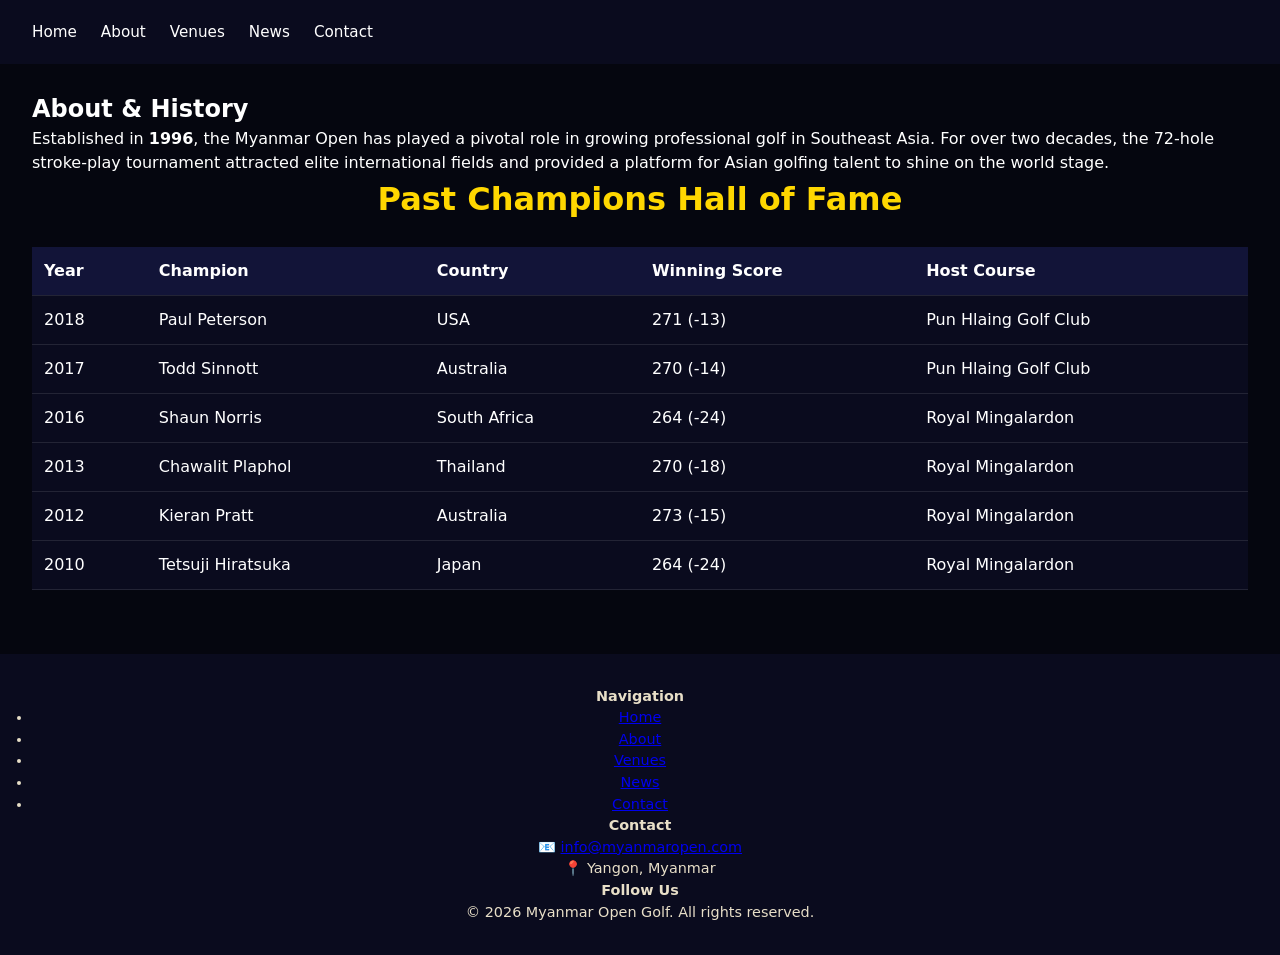
<file: about.html>
<!DOCTYPE html>
<html lang="en">
<head>
  <meta charset="UTF-8" />
  <meta http-equiv="X-UA-Compatible" content="IE=edge" />
  <meta name="viewport" content="width=device-width, initial-scale=1.0" />
  <title>About & History – Myanmar Open Golf</title>
  <meta name="description" content="History and past champions of the Myanmar Open Golf tournament." />
  <link rel="stylesheet" href="style.css" />
</head>
<body>
  <header class="site-header" id="site-header">
    <div class="container">
      <a href="index.html" class="logo">Myanmar Open Golf</a>
      <nav class="nav" id="nav">
        <ul class="nav-list">
          <li><a href="index.html" class="nav-link">Home</a></li>
          <li><a href="about.html" class="nav-link active">About</a></li>
          <li><a href="venues.html" class="nav-link">Venues</a></li>
          <li><a href="news.html" class="nav-link">News</a></li>
          <li><a href="contact.html" class="nav-link">Contact</a></li>
        </ul>
      </nav>
      <button class="hamburger" id="hamburger" aria-label="Open navigation menu"><span class="bar"></span><span class="bar"></span><span class="bar"></span></button>
    </div>
  </header>

  <main class="container">
    <section class="about">
      <h1>About &amp; History</h1>
      <p>Established in <strong>1996</strong>, the Myanmar Open has played a pivotal role in growing professional golf in Southeast Asia. For over two decades, the 72‑hole stroke‑play tournament attracted elite international fields and provided a platform for Asian golfing talent to shine on the world stage.</p>
      <h2>Past Champions Hall of Fame</h2>
      <table class="champions-table">
        <thead>
          <tr>
            <th>Year</th>
            <th>Champion</th>
            <th>Country</th>
            <th>Winning Score</th>
            <th>Host Course</th>
          </tr>
        </thead>
        <tbody>
          <tr><td>2018</td><td>Paul Peterson</td><td>USA</td><td>271 (‑13)</td><td>Pun Hlaing Golf Club</td></tr>
          <tr><td>2017</td><td>Todd Sinnott</td><td>Australia</td><td>270 (‑14)</td><td>Pun Hlaing Golf Club</td></tr>
          <tr><td>2016</td><td>Shaun Norris</td><td>South Africa</td><td>264 (‑24)</td><td>Royal Mingalardon</td></tr>
          <tr><td>2013</td><td>Chawalit Plaphol</td><td>Thailand</td><td>270 (‑18)</td><td>Royal Mingalardon</td></tr>
          <tr><td>2012</td><td>Kieran Pratt</td><td>Australia</td><td>273 (‑15)</td><td>Royal Mingalardon</td></tr>
          <tr><td>2010</td><td>Tetsuji Hiratsuka</td><td>Japan</td><td>264 (‑24)</td><td>Royal Mingalardon</td></tr>
        </tbody>
      </table>
    </section>
  </main>

  <footer class="site-footer">
    <div class="container footer-grid">
      <div>
        <h4>Navigation</h4>
        <ul>
          <li><a href="index.html">Home</a></li>
          <li><a href="about.html">About</a></li>
          <li><a href="venues.html">Venues</a></li>
          <li><a href="news.html">News</a></li>
          <li><a href="contact.html">Contact</a></li>
        </ul>
      </div>
      <div>
        <h4>Contact</h4>
        <p>📧 <a href="mailto:info@myanmaropen.com">info@myanmaropen.com</a></p>
        <p>📍 Yangon, Myanmar</p>
      </div>
      <div>
        <h4>Follow Us</h4>
        <p><!-- social icons placeholder --></p>
      </div>
    </div>
    <div class="footer-bottom"><p>&copy; 2026 Myanmar Open Golf. All rights reserved.</p></div>
  </footer>
  <script src="script.js"></script>
</body>
</html>
</file>
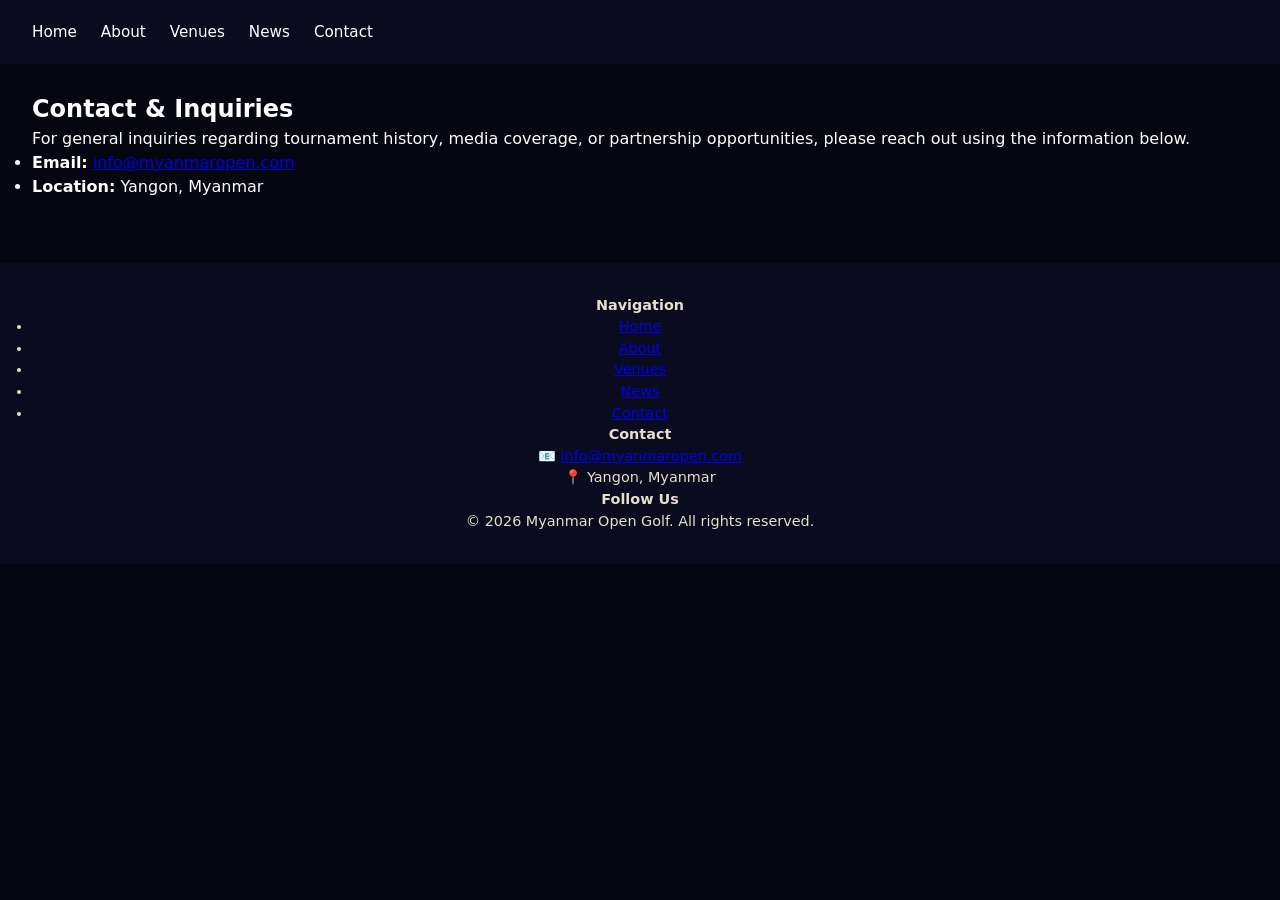
<file: contact.html>
<!DOCTYPE html>
<html lang="en">
<head>
  <meta charset="UTF-8" />
  <meta http-equiv="X-UA-Compatible" content="IE=edge" />
  <meta name="viewport" content="width=device-width, initial-scale=1.0" />
  <title>Contact – Myanmar Open Golf</title>
  <meta name="description" content="Contact information for the Myanmar Open Golf tournament." />
  <link rel="stylesheet" href="style.css" />
</head>
<body>
  <header class="site-header" id="site-header">
    <div class="container">
      <a href="index.html" class="logo">Myanmar Open Golf</a>
      <nav class="nav" id="nav">
        <ul class="nav-list">
          <li><a href="index.html" class="nav-link">Home</a></li>
          <li><a href="about.html" class="nav-link">About</a></li>
          <li><a href="venues.html" class="nav-link">Venues</a></li>
          <li><a href="news.html" class="nav-link">News</a></li>
          <li><a href="contact.html" class="nav-link active">Contact</a></li>
        </ul>
      </nav>
      <button class="hamburger" id="hamburger" aria-label="Open navigation menu"><span class="bar"></span><span class="bar"></span><span class="bar"></span></button>
    </div>
  </header>

  <main class="container">
    <section class="contact">
      <h1>Contact &amp; Inquiries</h1>
      <p>For general inquiries regarding tournament history, media coverage, or partnership opportunities, please reach out using the information below.</p>
      <ul>
        <li><strong>Email:</strong> <a href="mailto:info@myanmaropen.com">info@myanmaropen.com</a></li>
        <li><strong>Location:</strong> Yangon, Myanmar</li>
      </ul>
    </section>
  </main>

  <footer class="site-footer">
    <div class="container footer-grid">
      <div>
        <h4>Navigation</h4>
        <ul>
          <li><a href="index.html">Home</a></li>
          <li><a href="about.html">About</a></li>
          <li><a href="venues.html">Venues</a></li>
          <li><a href="news.html">News</a></li>
          <li><a href="contact.html">Contact</a></li>
        </ul>
      </div>
      <div>
        <h4>Contact</h4>
        <p>📧 <a href="mailto:info@myMyanmaropen.com">info@myanmaropen.com</a></p>
        <p>📍 Yangon, Myanmar</p>
      </div>
      <div>
        <h4>Follow Us</h4>
        <p><!-- social icons placeholder --></p>
      </div>
    </div>
    <div class="footer-bottom"><p>&copy; 2026 Myanmar Open Golf. All rights reserved.</p></div>
  </footer>
  <script src="script.js"></script>
</body>
</html>
</file>
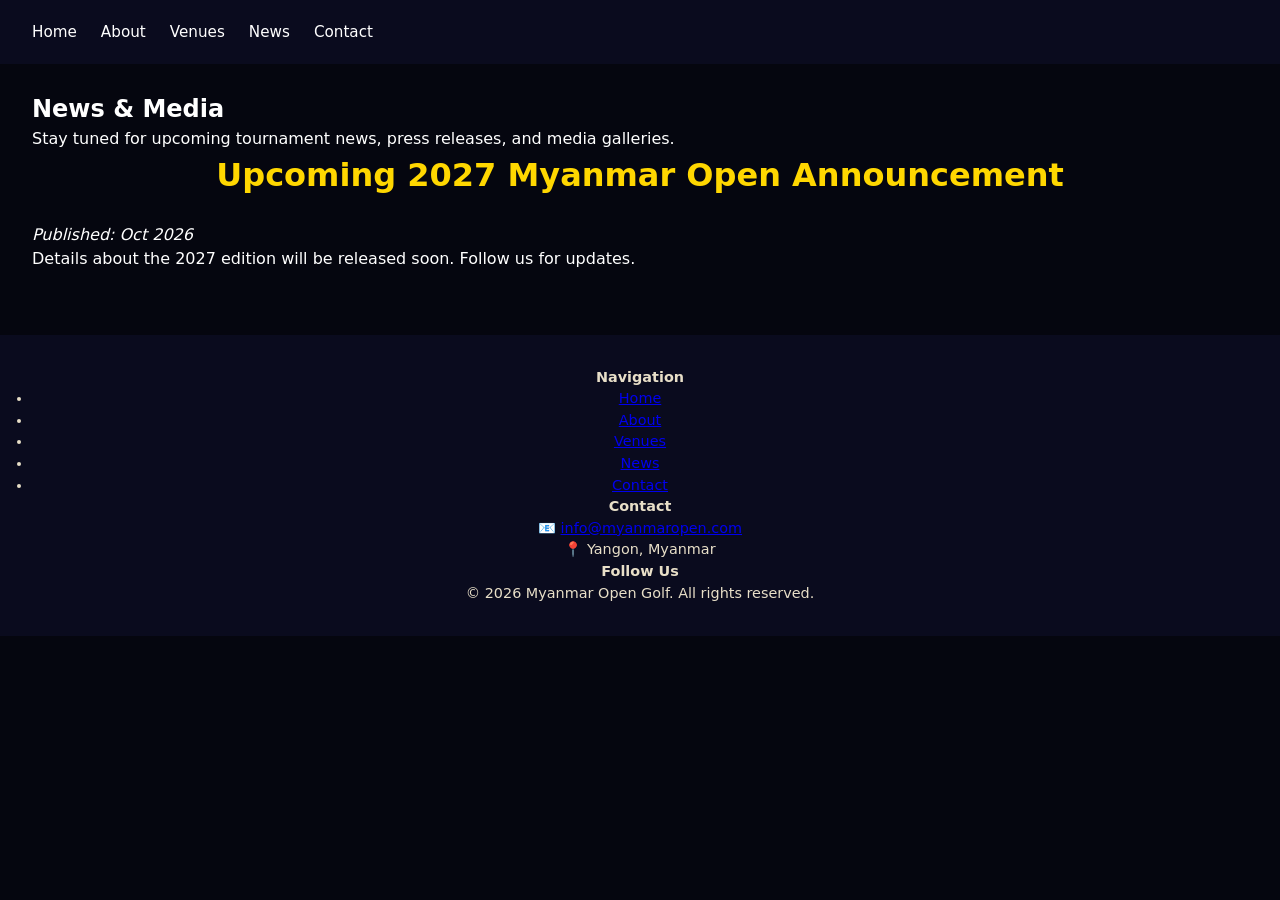
<file: news.html>
<!DOCTYPE html>
<html lang="en">
<head>
  <meta charset="UTF-8" />
  <meta http-equiv="X-UA-Compatible" content="IE=edge" />
  <meta name="viewport" content="width=device-width, initial-scale=1.0" />
  <title>News & Media – Myanmar Open Golf</title>
  <meta name="description" content="Latest news, updates and media coverage of the Myanmar Open Golf tournament." />
  <link rel="stylesheet" href="style.css" />
</head>
<body>
  <header class="site-header" id="site-header">
    <div class="container">
      <a href="index.html" class="logo">Myanmar Open Golf</a>
      <nav class="nav" id="nav">
        <ul class="nav-list">
          <li><a href="index.html" class="nav-link">Home</a></li>
          <li><a href="about.html" class="nav-link">About</a></li>
          <li><a href="venues.html" class="nav-link">Venues</a></li>
          <li><a href="news.html" class="nav-link active">News</a></li>
          <li><a href="contact.html" class="nav-link">Contact</a></li>
        </ul>
      </nav>
      <button class="hamburger" id="hamburger" aria-label="Open navigation menu"><span class="bar"></span><span class="bar"></span><span class="bar"></span></button>
    </div>
  </header>

  <main class="container">
    <section class="news">
      <h1>News &amp; Media</h1>
      <p>Stay tuned for upcoming tournament news, press releases, and media galleries.</p>
      <!-- Placeholder for future news items -->
      <article class="news-item">
        <h2>Upcoming 2027 Myanmar Open Announcement</h2>
        <p><em>Published: Oct 2026</em></p>
        <p>Details about the 2027 edition will be released soon. Follow us for updates.</p>
      </article>
    </section>
  </main>

  <footer class="site-footer">
    <div class="container footer-grid">
      <div>
        <h4>Navigation</h4>
        <ul>
          <li><a href="index.html">Home</a></li>
          <li><a href="about.html">About</a></li>
          <li><a href="venues.html">Venues</a></li>
          <li><a href="news.html">News</a></li>
          <li><a href="contact.html">Contact</a></li>
        </ul>
      </div>
      <div>
        <h4>Contact</h4>
        <p>📧 <a href="mailto:info@myanmaropen.com">info@myanmaropen.com</a></p>
        <p>📍 Yangon, Myanmar</p>
      </div>
      <div>
        <h4>Follow Us</h4>
        <p><!-- social icons placeholder --></p>
      </div>
    </div>
    <div class="footer-bottom"><p>&copy; 2026 Myanmar Open Golf. All rights reserved.</p></div>
  </footer>
  <script src="script.js"></script>
</body>
</html>
</file>
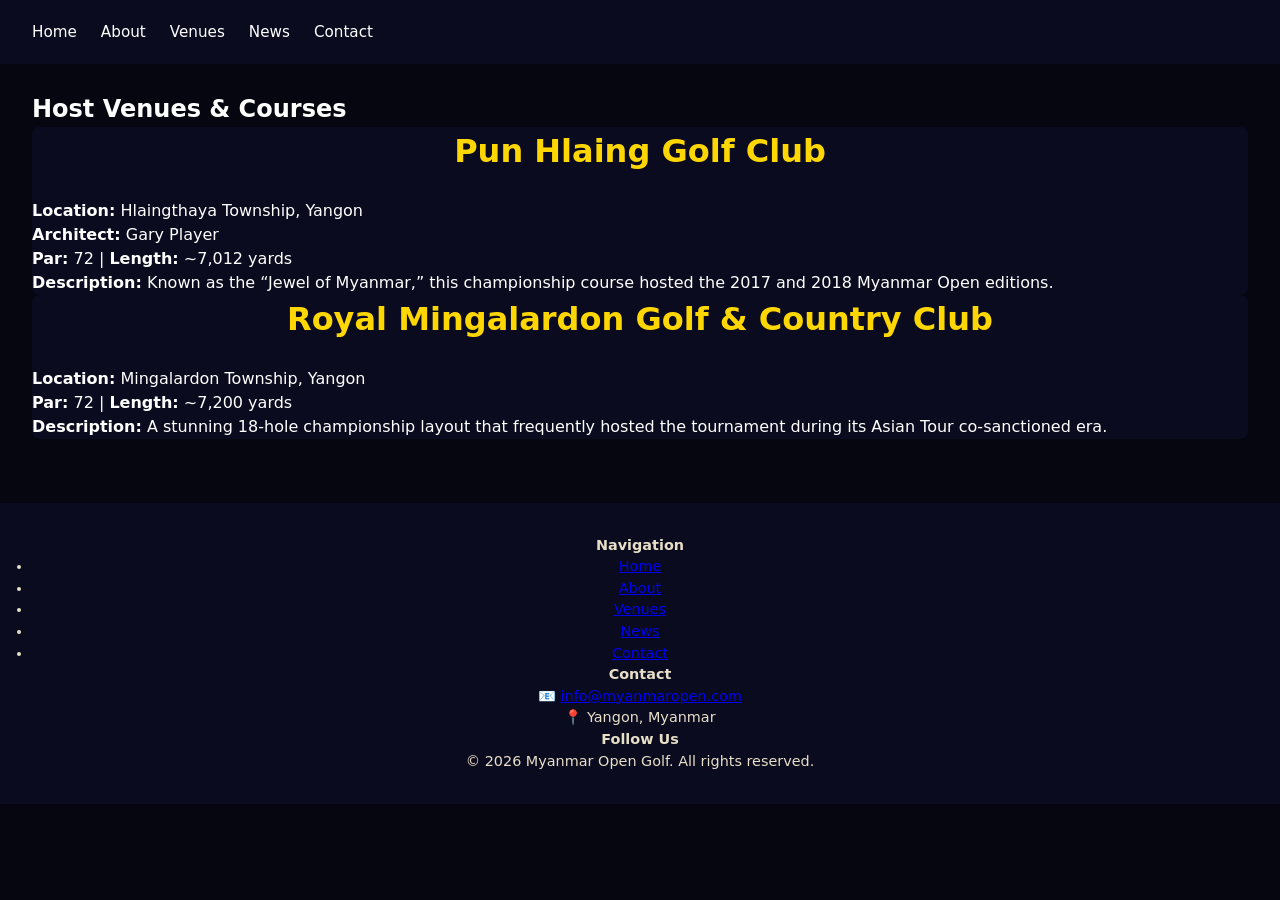
<file: venues.html>
<!DOCTYPE html>
<html lang="en">
<head>
  <meta charset="UTF-8" />
  <meta http-equiv="X-UA-Compatible" content="IE=edge" />
  <meta name="viewport" content="width=device-width, initial-scale=1.0" />
  <title>Venues – Myanmar Open Golf</title>
  <meta name="description" content="Host venues of the Myanmar Open Golf tournament." />
  <link rel="stylesheet" href="style.css" />
</head>
<body>
  <header class="site-header" id="site-header">
    <div class="container">
      <a href="index.html" class="logo">Myanmar Open Golf</a>
      <nav class="nav" id="nav">
        <ul class="nav-list">
          <li><a href="index.html" class="nav-link">Home</a></li>
          <li><a href="about.html" class="nav-link">About</a></li>
          <li><a href="venues.html" class="nav-link active">Venues</a></li>
          <li><a href="news.html" class="nav-link">News</a></li>
          <li><a href="contact.html" class="nav-link">Contact</a></li>
        </ul>
      </nav>
      <button class="hamburger" id="hamburger" aria-label="Open navigation menu"><span class="bar"></span><span class="bar"></span><span class="bar"></span></button>
    </div>
  </header>

  <main class="container">
    <section class="venues">
      <h1>Host Venues &amp; Courses</h1>
      <article class="venue-card">
        <h2>Pun Hlaing Golf Club</h2>
        <p><strong>Location:</strong> Hlaingthaya Township, Yangon</p>
        <p><strong>Architect:</strong> Gary Player</p>
        <p><strong>Par:</strong> 72 | <strong>Length:</strong> ~7,012 yards</p>
        <p><strong>Description:</strong> Known as the “Jewel of Myanmar,” this championship course hosted the 2017 and 2018 Myanmar Open editions.</p>
      </article>
      <article class="venue-card">
        <h2>Royal Mingalardon Golf &amp; Country Club</h2>
        <p><strong>Location:</strong> Mingalardon Township, Yangon</p>
        <p><strong>Par:</strong> 72 | <strong>Length:</strong> ~7,200 yards</p>
        <p><strong>Description:</strong> A stunning 18‑hole championship layout that frequently hosted the tournament during its Asian Tour co‑sanctioned era.</p>
      </article>
    </section>
  </main>

  <footer class="site-footer">
    <div class="container footer-grid">
      <div>
        <h4>Navigation</h4>
        <ul>
          <li><a href="index.html">Home</a></li>
          <li><a href="about.html">About</a></li>
          <li><a href="venues.html">Venues</a></li>
          <li><a href="news.html">News</a></li>
          <li><a href="contact.html">Contact</a></li>
        </ul>
      </div>
      <div>
        <h4>Contact</h4>
        <p>📧 <a href="mailto:info@myanmaropen.com">info@myanmaropen.com</a></p>
        <p>📍 Yangon, Myanmar</p>
      </div>
      <div>
        <h4>Follow Us</h4>
        <p><!-- social icons placeholder --></p>
      </div>
    </div>
    <div class="footer-bottom"><p>&copy; 2026 Myanmar Open Golf. All rights reserved.</p></div>
  </footer>
  <script src="script.js"></script>
</body>
</html>
</file>
<file: style.css>
/* Myanmar Open – Antigravity Golf Championship
   Vanilla CSS implementation using theme tokens from the design document.
*/

:root {
  /* Cosmic Palette Tokens */
  --cosmic-void: #05060f;
  --cosmic-dark: #0a0b1e;
  --cosmic-indigo: #121438;
  --cosmic-emerald: #00ff9d;
  --cosmic-gold: #ffd700;
  --cosmic-cyan: #00f0ff;
  --cosmic-magenta: #ff007f;
  --cosmic-sand: #e8dfc8;

  /* Typography */
  --font-sans: system-ui, -apple-system, "Segoe UI", Roboto, "Helvetica Neue", Arial, "Noto Sans", sans-serif;
}

/* Global resets */
* {
  margin: 0;
  padding: 0;
  box-sizing: border-box;
}

body {
  font-family: var(--font-sans);
  background-color: var(--cosmic-void);
  color: #fff;
  line-height: 1.5;
  overflow-x: hidden;
}

/* Glassmorphism utility */
.glass {
  background: rgba(255, 255, 255, 0.08);
  backdrop-filter: blur(16px);
  -webkit-backdrop-filter: blur(16px);
  border: 1px solid rgba(255, 255, 255, 0.12);
  border-radius: 12px;
}

/* Navigation Bar */
nav {
  position: fixed;
  top: 0;
  left: 0;
  right: 0;
  height: 64px;
  display: flex;
  align-items: center;
  justify-content: space-between;
  padding: 0 2rem;
  background: var(--cosmic-dark);
  z-index: 1000;
}

nav .logo {
  font-size: 1.25rem;
  color: var(--cosmic-emerald);
  font-weight: bold;
}

nav ul {
  display: flex;
  gap: 1.5rem;
  list-style: none;
}

nav a {
  color: #fff;
  text-decoration: none;
  font-size: 0.95rem;
}

/* Hero Header */
.hero {
  height: 100vh;
  background-image: url('https://images.unsplash.com/photo-1587174486073-ae5e5cff23aa?auto=format&fit=crop&w=2000&q=80');
  background-size: cover;
  background-position: center;
  display: flex;
  align-items: center;
  justify-content: center;
  position: relative;
  color: #fff;
}

.hero::after {
  content: '';
  position: absolute;
  inset: 0;
  background: linear-gradient(to bottom, rgba(5,6,15,0.6), rgba(5,6,15,0.9));
}

.hero .content {
  position: relative;
  text-align: center;
  max-width: 800px;
  z-index: 1;
}

.hero h1 {
  font-size: 3rem;
  margin-bottom: 1rem;
  color: var(--cosmic-emerald);
}

.hero p {
  font-size: 1.2rem;
  margin-bottom: 2rem;
}

/* Section Layout */
section {
  padding: 4rem 2rem;
}

section h2 {
  font-size: 2rem;
  margin-bottom: 1.5rem;
  text-align: center;
  color: var(--cosmic-gold);
}

/* Trajectory Simulator */
#simulator {
  display: flex;
  flex-direction: column;
  align-items: center;
  gap: 1rem;
}

#simulator canvas {
  background: var(--cosmic-indigo);
  border-radius: 8px;
}

.controls {
  display: flex;
  flex-wrap: wrap;
  gap: 1rem;
  justify-content: center;
}

.controls label {
  display: flex;
  flex-direction: column;
  font-size: 0.9rem;
  color: var(--cosmic-cyan);
}

.controls input[type="range"] {
  width: 200px;
}

button {
  padding: 0.6rem 1.2rem;
  background: var(--cosmic-emerald);
  color: #000;
  border: none;
  border-radius: 6px;
  cursor: pointer;
  font-weight: bold;
}

button:hover {
  opacity: 0.9;
}

/* Gravity Matrix Cards */
.grid {
  display: grid;
  grid-template-columns: repeat(auto-fit, minmax(240px, 1fr));
  gap: 1.5rem;
}

.card {
  padding: 1.5rem;
  background: var(--cosmic-dark);
  color: #fff;
  text-align: center;
}

.card h3 {
  margin-bottom: 0.5rem;
  color: var(--cosmic-gold);
}

/* Leaderboard Table */
table {
  width: 100%;
  border-collapse: collapse;
  background: var(--cosmic-dark);
}

thead {
  background: var(--cosmic-indigo);
}

th, td {
  padding: 0.75rem;
  text-align: left;
  border-bottom: 1px solid rgba(255,255,255,0.1);
}

/* Venue Grid */
.venue-card {
  background: var(--cosmic-dark);
  border-radius: 8px;
  overflow: hidden;
  display: flex;
  flex-direction: column;
}

.venue-card img {
  width: 100%;
  height: 150px;
  object-fit: cover;
}

.venue-card .info {
  padding: 1rem;
}

/* VIP Modal */
#vipModal {
  position: fixed;
  inset: 0;
  background: rgba(0,0,0,0.6);
  display: none;
  align-items: center;
  justify-content: center;
  z-index: 2000;
}

#vipModal .modal-content {
  background: var(--cosmic-dark);
  padding: 2rem;
  border-radius: 12px;
  width: 90%;
  max-width: 500px;
}

#vipModal .close {
  position: absolute;
  top: 1rem;
  right: 1rem;
  font-size: 1.5rem;
  cursor: pointer;
  color: #fff;
}

/* Footer */
footer {
  text-align: center;
  padding: 2rem;
  background: var(--cosmic-dark);
  color: var(--cosmic-sand);
  font-size: 0.9rem;
}
</file>
